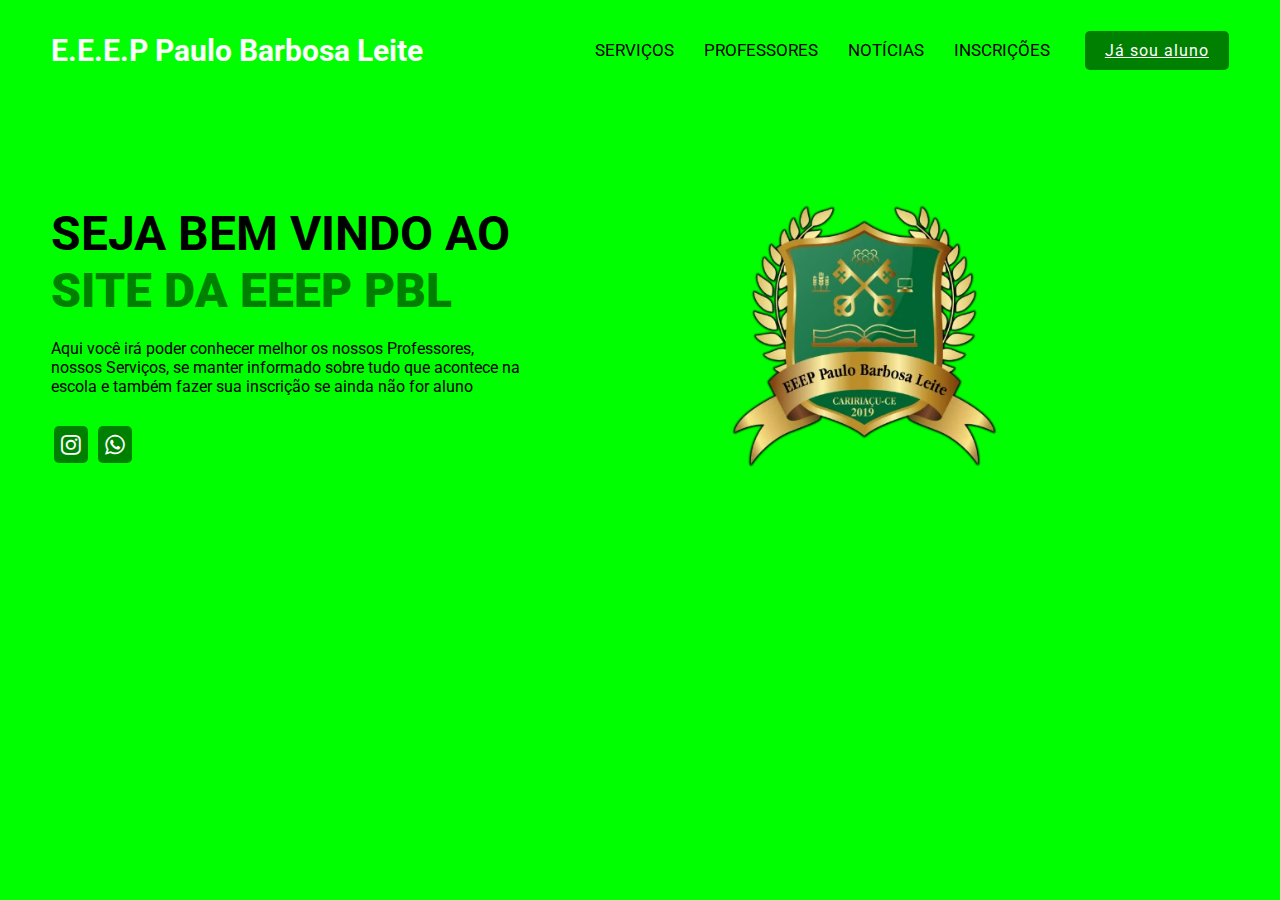
<file: codigos/index.html>
<!DOCTYPE html>
<html lang="pt-br">

<head>
    <meta charset="UTF-8">
    <meta http-equiv="X-UA-Compatible" content="IE=edge">
    <meta name="viewport" content="width=device-width, initial-scale=1.0">
    <link rel="stylesheet" href="https://cdnjs.cloudflare.com/ajax/libs/font-awesome/4.7.0/css/font-awesome.min.css">
    <link rel="stylesheet" href="telain.css">
    <title>Tela inicial</title>
</head>

<body>
    <div class="container">
        <nav>
            <div class="logo">
                <a>E.E.E.P Paulo Barbosa Leite</a>
            </div>
            <ul>
                <li><a href="./servicos.html" target="_blank">Serviços</a></li>
                <li><a href="./professores.html" target="_blank">Professores</a></li>
                <li><a href="./noticias.html" target="_blank">Notícias</a></li>
                <li><a href="./inscrições.html" target="_blank">Inscrições</a></li>
                <button>
                    <a href="https://aluno.seduc.ce.gov.br/auth" target="_blank">Já sou aluno</a>
                </button>
            </ul>
           
        </nav>
        <main>
            <div class="text-bx">
                <h1> Seja bem vindo ao <b> site da EEEP pbl </b> </h1>
                <p>
                    Aqui você irá poder conhecer melhor os nossos Professores, nossos Serviços, se manter informado sobre tudo que acontece na escola e também fazer sua inscrição se ainda não for aluno
                </p>
                <div class="medias-socias">
                    <a href="https://www.instagram.com/eppbloficial" target="_blank" ><i class="fa fa-instagram"></i> </a>
                    <a href="#"> <i class="fa fa-whatsapp"></i> </a>

                </div>
            </div>


            <div class="img-bx">
                <img src="../img/STK-20230320-WA0013.webp">
            </div>
        </main>
    </div>
    <div class="container2">
        
    </div>
</body>
</html>
</file>
<file: codigos/telain.css>
@import url('https://fonts.googleapis.com/css2?family=Roboto:ital,wght@0,100;0,300;0,400;0,500;0,700;0,900;1,100;1,300;1,400;1,500;1,700;1,900&display=swap');
*{
    margin: 0;
    padding: 0;
    box-sizing: border-box;
    font-family: 'Roboto',sans-serif;
}
body{
    background-color: #00ff00;
    min-height: 100vh;
}
.container{
    max-width: 1300px;
    margin: 0 auto;
    padding: 0 4%;
}
nav{
    display: flex;
    justify-content: space-between;
    align-items: center;
    height: 100px;
}
nav .menu-icon{
    cursor: pointer;
    display: none;
}
nav .logo a{
    font-size: 30px;
    font-weight: bold;
    color: #ffffff;
    text-decoration: none;
}
nav ul{
    display: flex;
    list-style: none;
    align-items: center;
}
nav ul li{
    padding: 0 15px;
}
nav ul li a{
    text-decoration: none;
    font-size: 17px;
    text-transform: uppercase;
    color: #000000;
}
nav ul button{
    border: none;
    background-color: #008000;
    color: white;
    padding: 10px 20px;
    border-radius: 5px;
    font-size: 16px;
    letter-spacing: 1px;
    margin-left: 20px;
    cursor: pointer;
}
nav ul button a{
color: white;
}
main{
    margin-top: 20px;
    display: flex;
    align-items: center;
    justify-content: space-between;
}
.text-bx{
    width: 40%;
}
.text-bx h1{
    font-size: 3rem;
    text-transform: uppercase;
}
.text-bx h1 b{
    color: #008000 ;
}
.text-bx p{
    color: #000000;
    font-weight: 400;
    width: 100%;
    margin-top: 20px;
}
.medias-socias{
    margin-top: 30px;
}
.medias-socias a{
    text-decoration: none;
}

.medias-socias i{
    font-size: 23px;
    margin: 0 3px;
    color: white;
    background-color: #008000;
    padding: 7px;
    border-radius: 5px;
}
.img-bx{
    width: 60%;
    text-align: center;
}
.img-bx img{
    width: 60%;
}
@media (max-width:970px) {
    nav .menu-icon{
        display: block;
    }
    nav ul{
        position: fixed;
        width: 60%;
        height: 100%;
        top: 0;
        left: 0;
        transform: translateX(-100%);
        display: flex;
        align-items: center;
        flex-direction: column;
        justify-content: center;
        transition: 0.3s ease-in;
        background-color: #5654b3;
    }
    nav ul.active{
        transform: translateX(0);
    }
    nav ul li{
        padding: 10px;
    }
    nav ul li a{
        font-size: 18px;
        color: white;
    }
    nav ul button{
        background-color: #f1676d;
        font-size: 18px;
        margin: 10px;
    }
    main{
        flex-direction: column;
    }
    .text-bx,
    .img-bx{
        width: 100%;
        text-align: center;
    }
    .text-bx{
        margin-bottom: 40px;
    }
    .text-bx .input-bx{
        justify-content: center;
    }
}
</file>
